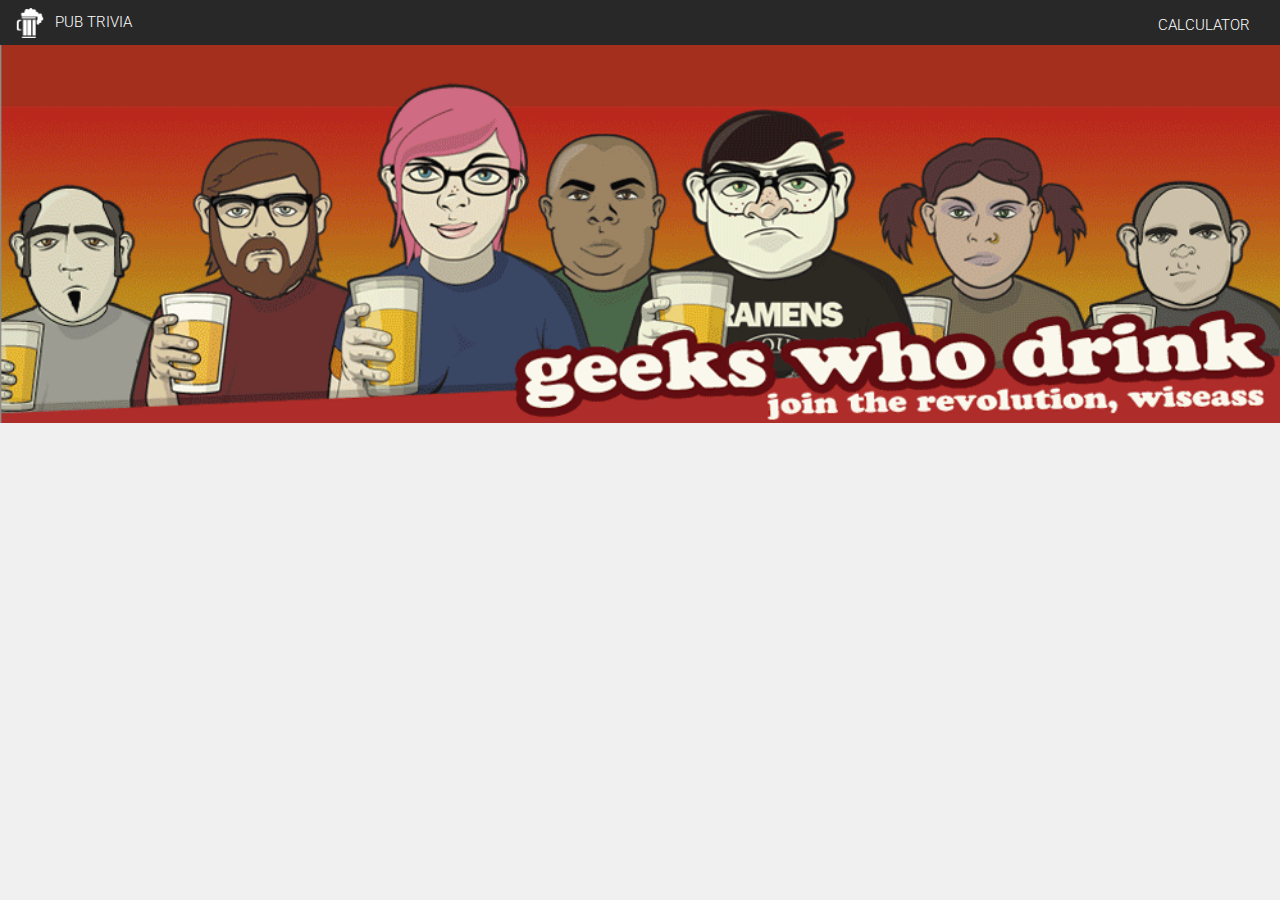
<file: index.html>
<!DOCTYPE html>
<html>
<head>
    <meta http-equiv="Content-Type" content="text/html;charset=utf-8"/>
    <meta name="viewport" content="width=device-width, initial-scale=1">

    <link href='https://fonts.googleapis.com/css?family=Roboto:400,300italic,700italic,700,500italic,500,400italic,300' rel='stylesheet' type='text/css'>

	<script src="https://ajax.googleapis.com/ajax/libs/jquery/1.12.0/jquery.min.js"></script>
	
	<link rel="stylesheet" type="text/css" href="css/main.css">
	<link rel="stylesheet" type="text/css" href="css/reset.css">

	<script type="text/javascript" src="js/main.js"></script>

    <link rel="stylesheet" type="text/css" href="css/reset.css">
    <link rel="stylesheet" type="text/css" href="css/main.css">

    <script src="https://ajax.googleapis.com/ajax/libs/jquery/1.12.0/jquery.min.js"></script>
    <script src="js/main.js" type="text/javascript"></script>

    <title> Pub Trivia </title>
</head>

<body>

    <div class="navigation_bar">
        
        <a href=""> 
            <div class="navigation_icon"> </div>
            <div class="navigation_text"> PUB TRIVIA </div>
        </a>

        <div class="navigation_list">
            <ul>

                <li class="navigation_item navigation_calculator"> <a class="link" href="calculator/"> CALCULATOR </a> </li>
            </ul>
        </div>
    </div>

    <div class="col_100 banner_container">
        <div class="banner"></div>
    </div>
    
    <div class="content_wrapper">

    </div>

</body>

</html>
</file>
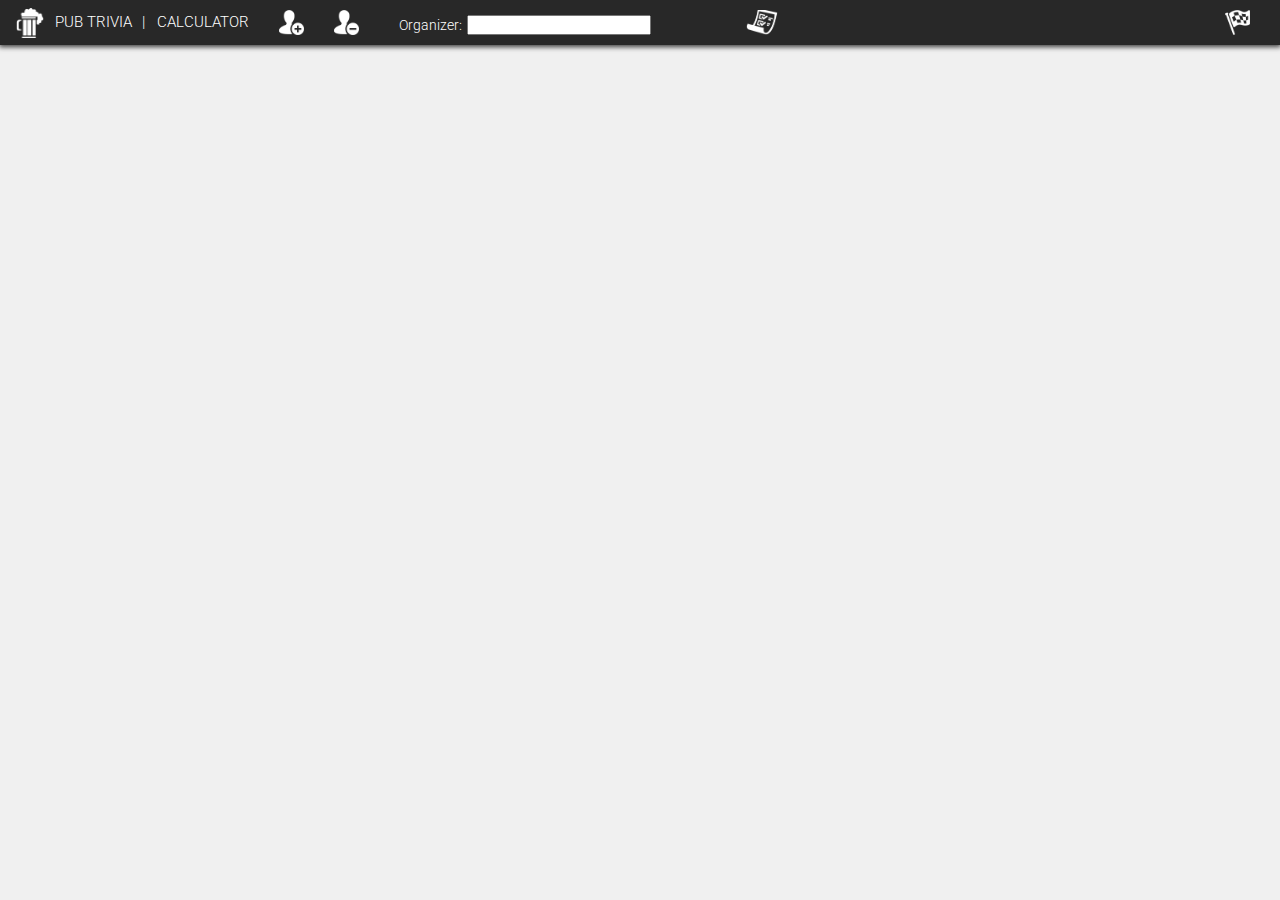
<file: calculator/index.html>
<html>
<head>

	<meta http-equiv="Content-Type" content="text/html;charset=utf-8"/>
    <meta name="viewport" content="width=device-width, initial-scale=1">

    <link href='https://fonts.googleapis.com/css?family=Roboto:400,300italic,700italic,700,500italic,500,400italic,300' rel='stylesheet' type='text/css'>

	<script src="https://ajax.googleapis.com/ajax/libs/jquery/1.12.0/jquery.min.js"></script>
	
	<link rel="stylesheet" type="text/css" href="../css/reset.css">
	<link rel="stylesheet" type="text/css" href="../css/main.css">
	
	<link rel="stylesheet" type="text/css" href="css/main.css">

	<script src="js/js.cookie.js"></script>
	<script type="text/javascript" src="js/team.js"></script>
	<script type="text/javascript" src="js/cookie.js"></script>
	<script type="text/javascript" src="js/ui.js"></script>
	<script type="text/javascript" src="js/main.js"></script>

 	<title> Calculator </title>

</head>

<body>

	<div class="navigation_bar">
		<a href="../"> 
            <div class="navigation_icon"> </div>
            <div class="navigation_text"> PUB TRIVIA </div>
        </a>

        <div class="navigation_text"> | &nbsp CALCULATOR </div>

		<div class="navigation_button add_button"> </div>
		<div class="navigation_button remove_button"> </div>

		<div class="organizer_container">
			<div class="organizer_label"> Organizer: </div>
			<input class="organizer_text" type="text">
		</div>
		<div class="navigation_button toggle_popup_button"> </div>
		<div class="navigation_button finish_button"> </div>

	</div>
	
	<div class="popup">
		<div class="table_container popup_table_container">
			<table class="team_table_ordered">

		    </table>
		</div>
	</div>

	<div class="col_100 wrapper">
		<div class="table_container">
			<table class="team_table">

		    </table>
		</div>
	</div>
</body>

</html>
</file>
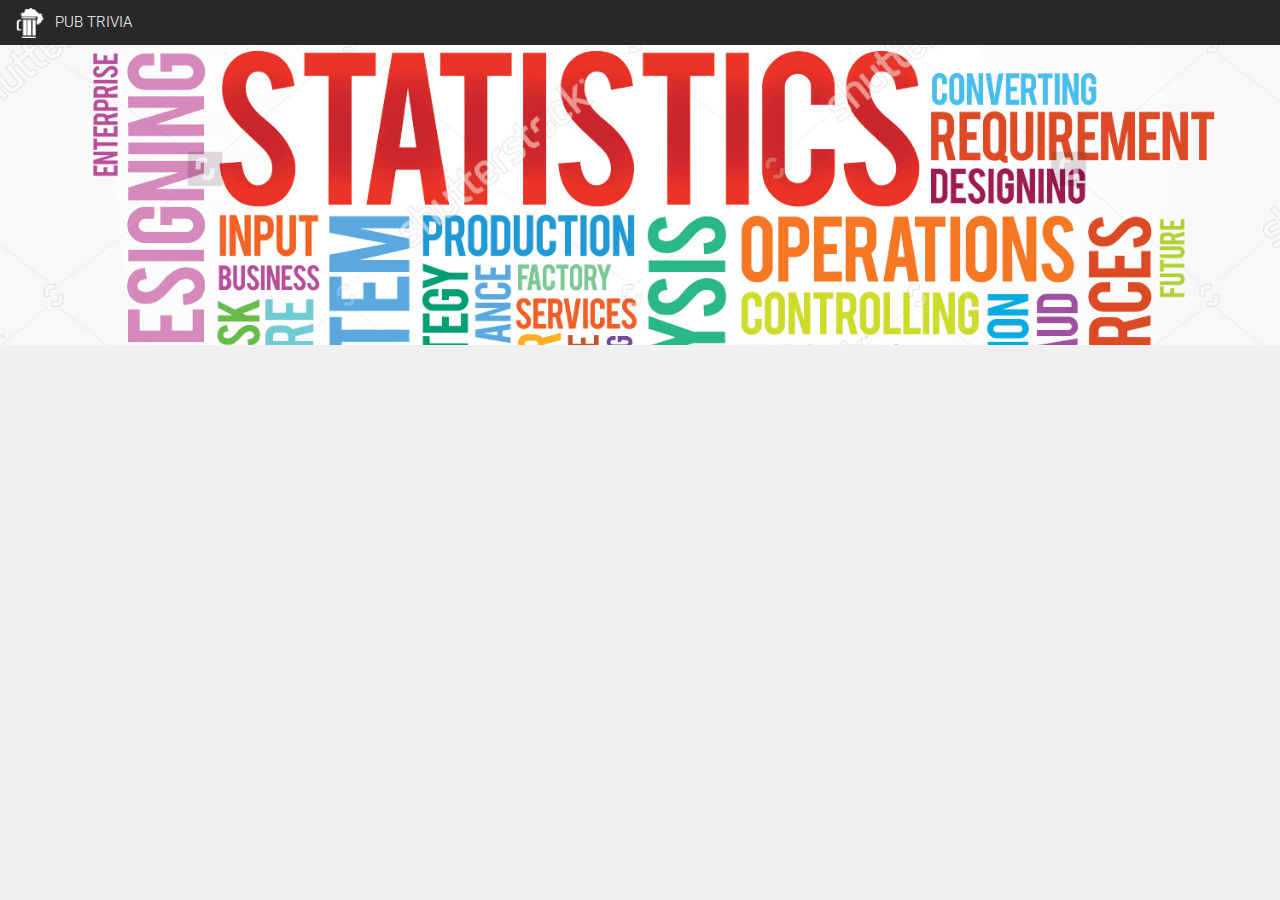
<file: statistics/index.html>
<!DOCTYPE html>
<html>
<head>
    <meta http-equiv="Content-Type" content="text/html;charset=utf-8"/>
    <meta name="viewport" content="width=device-width, initial-scale=1">

    <link href='https://fonts.googleapis.com/css?family=Roboto:400,300italic,700italic,700,500italic,500,400italic,300' rel='stylesheet' type='text/css'>

    <link rel="stylesheet" type="text/css" href="../css/reset.css">
    <link rel="stylesheet" type="text/css" href="../css/main.css">
    <link rel="stylesheet" type="text/css" href="statistics.css">

    <script src="https://ajax.googleapis.com/ajax/libs/jquery/1.12.0/jquery.min.js"></script>
    <script src="js/statistics.js" type="text/javascript"></script>
    <script src="../calculator/js/team.js" type="text/javascript"></script>

    <title> Pub Trivia </title>
</head>

<body>

    <div class="navigation_bar">
        
        <a href=".."> 
            <div class="navigation_icon"> </div>
            <div class="navigation_text"> PUB TRIVIA </div>
        </a>

        <div class="navigation_list">
            <ul>

            </ul>
        </div>
    </div>

    <div class="col_100 banner_container">
        <div class="banner_statistics"></div>
    </div>
    
    <div class="content_wrapper">
        <div class="col_100 search_results_container"> </div>
    </div>

</body>

</html>
</file>
<file: css/main.css>
/******************** 
	GENERAL
********************/

body {
	font-family: 'Roboto', sans-serif;
	background-color: #F0F0F0;	
}

.content_wrapper {
	max-width: 960px;
	width: 100%;
	margin: 0 auto;
}


.link {
	text-decoration: none;
	color: inherit;
}

/******************** 
	NAVIGATION
********************/

.navigation_bar {
	-webkit-box-shadow: 0px 1px 5px 1px rgba(0,0,0,0.75);
	-moz-box-shadow: 0px 1px 5px 1px rgba(0,0,0,0.75);
	box-shadow: 0px 1px 5px 1px rgba(0,0,0,0.75);
	background-color: #341142;
	/*position: fixed;*/
	width: 100%;
	height: 45px;
	background: rgb(40, 40, 40);
}

.navigation_icon {
	background-image: url("../images/logo-beer.png");
	background-repeat: no-repeat;
	background-size: contain;
	background-position: center;
	height: 30px;
	width: 30px;
	float: left;
	margin-top: 7.5px;
	margin-left: 15px;
}

.navigation_text {
	color: white;
	font-weight: 300;
	font-size: 15px;
	line-height: 45px;
	float: left;
	margin-left: 10px;
}

ul { 
	text-align: center; 
}

.navigation_list {
	float: right;
}

.navigation_item {
	line-height: 50px;
	color: white;
	position: relative;
    display: inline-block;
    font-weight: 300;
    font-size: 15px;
}

.navigation_separator {
	line-height: 50px;
	color: white;
	position: relative;
    display: inline-block;
    font-weight: 300;
    font-size: 15px;
    margin-left: 15px;
    margin-right: 15px;
}

.navigation_calculator {
	margin-right: 30px;
}

.navigation_statistics {
	margin-right: 0;
}

.navigation_separator {
	margin: 0 15px;
}

.navigation_item:hover {
	cursor: pointer; 
	cursor: hand;
}

.navigation_separator:hover {
	cursor: default; 
}



/******************** 
	BANNER
********************/

.banner {
	background-image: url("../images/banner.png");
	background-repeat: no-repeat;
	background-size: cover;
	width: 100%;
	height: 380px;
	margin-top: -5px;
}

.banner_statistics {
	background-image: url("../images/banner_statistics.png");
	background-repeat: no-repeat;
	background-size: cover;
	width: 100%;
	height: 300px;
}

/******************** 
	SEARCH
********************/

.search_container {
	height: 60px;
	background-color: rgb(230, 230, 230);
}

.search_button {
	height: 30px;
	margin-top: 15px;
	float: left;
	margin-left: 20px;
	width: 80px;
	cursor: pointer;
	cursor: hand;
	border-radius: 5px;
}

.search_button_1 {
	margin-left: 100px;
	background-color: red;
}

.search_button_2 {
	background-color: yellow;
}

.search_button_3 {
	background-color: blue;
}

.search_button_4 {
	background-color: green;
}

/******************** 
	SEARCH RESULTS
********************/

.search_results_container {
	padding-top: 50px;
	height: 100px;
	text-align: center;
}
</file>
<file: calculator/css/main.css>
/******************** 
	CALCULATOR
********************/

body {
	font-family: 'Roboto', sans-serif;
	background-color: #F0F0F0;	
}

.wrapper {

}

.bar_text {
	color: white;
	padding-left: 5px;
	line-height: 50px;
	float: left;
}

.navigation_bar {
	z-index: 999;
}


/******************** 
	ORGANIZER
********************/

.organizer_container {
	float: left;
	margin-left: 40px;
	margin-right: 20px;
}

.organizer_label {
	float: left;
	line-height: 50px;
	height: 50px;
	text-align: center;
	color: white;
	font-size: 14px;
	font-weight: 300;
}

.organizer_text {
	float: left;
	height: 20px;
	margin-top: 15px;
	margin-left: 5px;
	font-size: 13px;
	font-weight: 300;
}

/******************** 
	BUTTONS
********************/

.navigation_button {
	width: 25px;
	height: 25px;
	float: left;
	margin-left: 30px;
	margin-top: 10px;
	background-size: contain;
	background-repeat: no-repeat;	
}

.navigation_button:hover {
	cursor: pointer;
	cursor: hand;
}

.add_button {
	background-image: url("../images/icon-team-add.png");
}

.remove_button {
	background-image: url("../images/icon-team-remove.png");
}

.toggle_popup_button {
	background-image: url("../images/icon-test.png");
	height: 40px;
	width: 40px;
	margin-top: 10px;
	margin-left: 70px;
}

.finish_button {
	margin-right: 30px;
	float: right;
	background-image: url("../images/icon-finish.png");
}

/******************** 
	TABLE
********************/

.table_container {
	margin: 0 auto;
	margin-top: 50px;
	width: 100%;
	max-width: 900px;
}

.team_table {
	width: 100%;
	border-collapse:separate;
    border-spacing:0 3px;
}

.team_table_ordered {
	width: 100%;
	border-collapse:separate;
    border-spacing:0 3px;
    margin-top: 50px;
}

.team_row {
	width: 100%;
	margin-top: 5px;
	background-color: #3C474B;
	font-weight: 300;
}

.tied_team {
	background-color: red;
}

.row_data {
	height: 35px;
	line-height: 35px;
	width: 100%;
	margin-left: 1%;
}

.data_number {
	height: 26px;
	color: rgb(245, 245, 245);
	text-align: center;
	width: 5%;
}

.data_input_field {
	margin-left: 1%;
	font-size: 16px;
	font-family: inherit;
}

.data_total {
	width: 10%;
}

.data_team_name {
	background-color: #F0F0F0;
}

.data_input_tiebreaker {
	width: 50px;
}

th {
	height: 30px;
	line-height: 30px;
}

/******************** 
	POPUP
********************/

.popup {
	position: absolute;
	display: none;
	width: 100%;
	height: 100%;
	background:rgba(0, 0, 0, 0.5);
}

.popup_table_container {
	
	background-color: white;
	margin-top: 70px;
	background-color: #F0F0F0;
	max-width: 900px;
}
</file>
<file: statistics/statistics.css>
.game_header {
	margin-top: 10px;
	margin-bottom: 10px;
}

.game_team {
	margin-top: 10px;
	margin-bottom: 10px;
	height: 30px;
}

.game_organizer {
	text-align: left;
}
.game_organized_date {
	text-align: right;
}

.game_teams_container {
	margin-top: 20px;
}

.game_team_score {
	float: left;
	width: 10%;
}

.game_separator {
	background-color: lightgray;
	width: 98%;
	margin-left: 1%;
	height: 1px;
}

.game_separator_vertical {
	width: 1px;
	height: 30px;
	float: left;
	background-color: lightgray;
}
</file>
